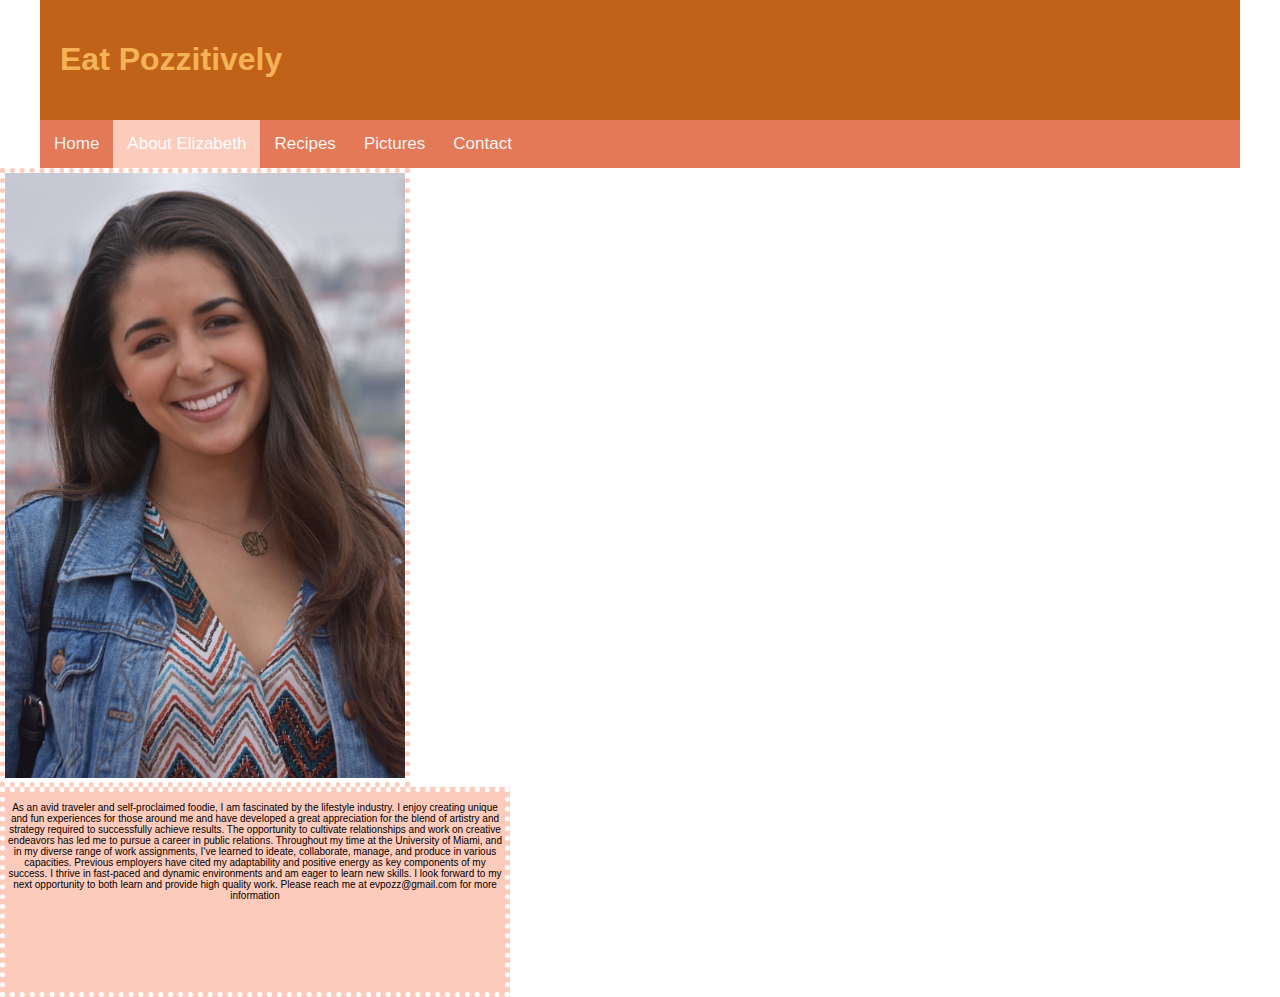
<file: aboutelizabeth.html>
<!DOCTYPE html>
<html>
<head>
        <meta charset="utf-8">
    <title>Menu Example</title>
    <!-- source w3 schools -->
    <link rel="stylesheet" href="https://cdnjs.cloudflare.com/ajax/libs/font-awesome/4.7.0/css/font-awesome.min.css">
    <link rel="stylesheet" href="main.css">
</head>
<body>
  <div class="content">
    <header>
        <h1>Eat Pozzitively</h1>
      </header>
        <nav class="topnav" id="myTopnav">
                <a href="index.html">Home</a>
                <a href="aboutelizabeth.html" class="active">About Elizabeth</a>
                <a href="recipes.html">Recipes</a>
                <a href="pictures.html">Pictures</a>
                <a href="contact.html">Contact</a>
                <a href="javascript:void(0);" class="icon" onclick="myFunction()">
                  <i class="fa fa-bars"></i>
                </a>
            </nav>
            </div>

<div class="aboutpic">
  <img src="img/elizabethaboutmeheadshot.jpeg" alt="profile" width="400">
</div>
<div class="about">
  <p>
  As an avid traveler and self-proclaimed foodie, I am fascinated by the lifestyle industry.  I enjoy creating unique and fun experiences for those around me and have developed a great appreciation for the blend of artistry and strategy required to successfully achieve results.  The opportunity to cultivate relationships and work on creative endeavors has led me to pursue a career in public relations.  Throughout my time at the University of Miami, and in my diverse range of work assignments, I‘ve learned to ideate, collaborate, manage, and produce in various capacities.  Previous employers have cited my adaptability and positive energy as key components of my success.  I thrive in fast-paced and dynamic environments and am eager to learn new skills.

  I look forward to my next opportunity to both learn and provide high quality work.  Please reach me at evpozz@gmail.com for more information
  </p>
</div>

        <script>
        /* Toggle between adding and removing the "responsive" class to topnav when the user clicks on the icon */
function myFunction() {
  var x = document.getElementById("myTopnav");
  if (x.className === "topnav") {
    x.className += " responsive";
  } else {
    x.className = "topnav";
  }
}
</script>
</body>

</html>
</file>
<file: main.css>
body {
    margin: 0;
    font-family:  'Montserrat', sans-serif;
    background-color: #FCCBBB;
  }

  .topnav {
    overflow: hidden;
    background-color: #e37957;
  }

  .topnav a {
    float: left;
    display: block;
    color: #f2f2f2;
    text-align: center;
    padding: 14px;
    text-decoration: none;
    font-size: 17px;
  }

  .topnav a:hover {
    background-color: white;
    color: #fccbbb;
  }

  .topnav a.active {
    background-color: #fccbbb;
    color: white;
  }

  .topnav .icon {
    display: none;
  }

.content {
  max-width: 1200px;
  margin: auto;
  background-color: #fff;
  color: #f5b257
}
.elizabeth {
  float: left;
}

.main {
  padding: 20px;
  font-size: 20px;
}
header {
  padding: 20px;
  background-color: #c06318;
}


  /* When the screen is less than 600 pixels wide, hide all links, except for the first one ("Home"). Show the link that contains should open and close the topnav (.icon) */
@media screen and (max-width: 600px) {
    .topnav a:not(:first-child) {display: none;}
    .topnav a.icon {
      float: right;
      display: block;
    }
  }

  /* The "responsive" class is added to the topnav with JavaScript when the user clicks on the icon. This class makes the topnav look good on small screens (display the links vertically instead of horizontally) */
  @media screen and (max-width: 600px) {
    .topnav.responsive {position: relative;}
    .topnav.responsive a.icon {
      position: absolute;
      right: 0;
      top: 0;
    }
    .topnav.responsive a {
      float: none;
      display: block;
      text-align: left;
    }
  }
  .hero {
    height: 300px;
    width: 100%;
    text-align: center;
    font-size: 100px;
    color: white;
  }

  .bg-orange {
    background: #FCCBBB;
    color: white;
  }
  .dashed {
    border: 5px dotted white;
    color: white;
  }

  .bg-green {
    background: #E37957;
    height: 30px;
  }

  .hero p {
    font-size: 30px;
  }

  p {
    font-size: 10px;
  }
  @media only screen and (min-width: 600px) {
  body {
    background-color: white;
  }
}

@media only screen and (min-width: 1200px) {
  body {
    background-color: white;
  }
.recipes
  {
  margin: auto;
  color: #f5b257
  }
  .aboutpic
{
  width:400px;
  border: 5px dotted #FCCBBB

}
.about {
  right: 0;
  background: #FCCBBB;
  height: 200px;
  width: 500px;
  text-align: center;
  font-size: 300px;
  border: 5px dotted white



}
</file>
